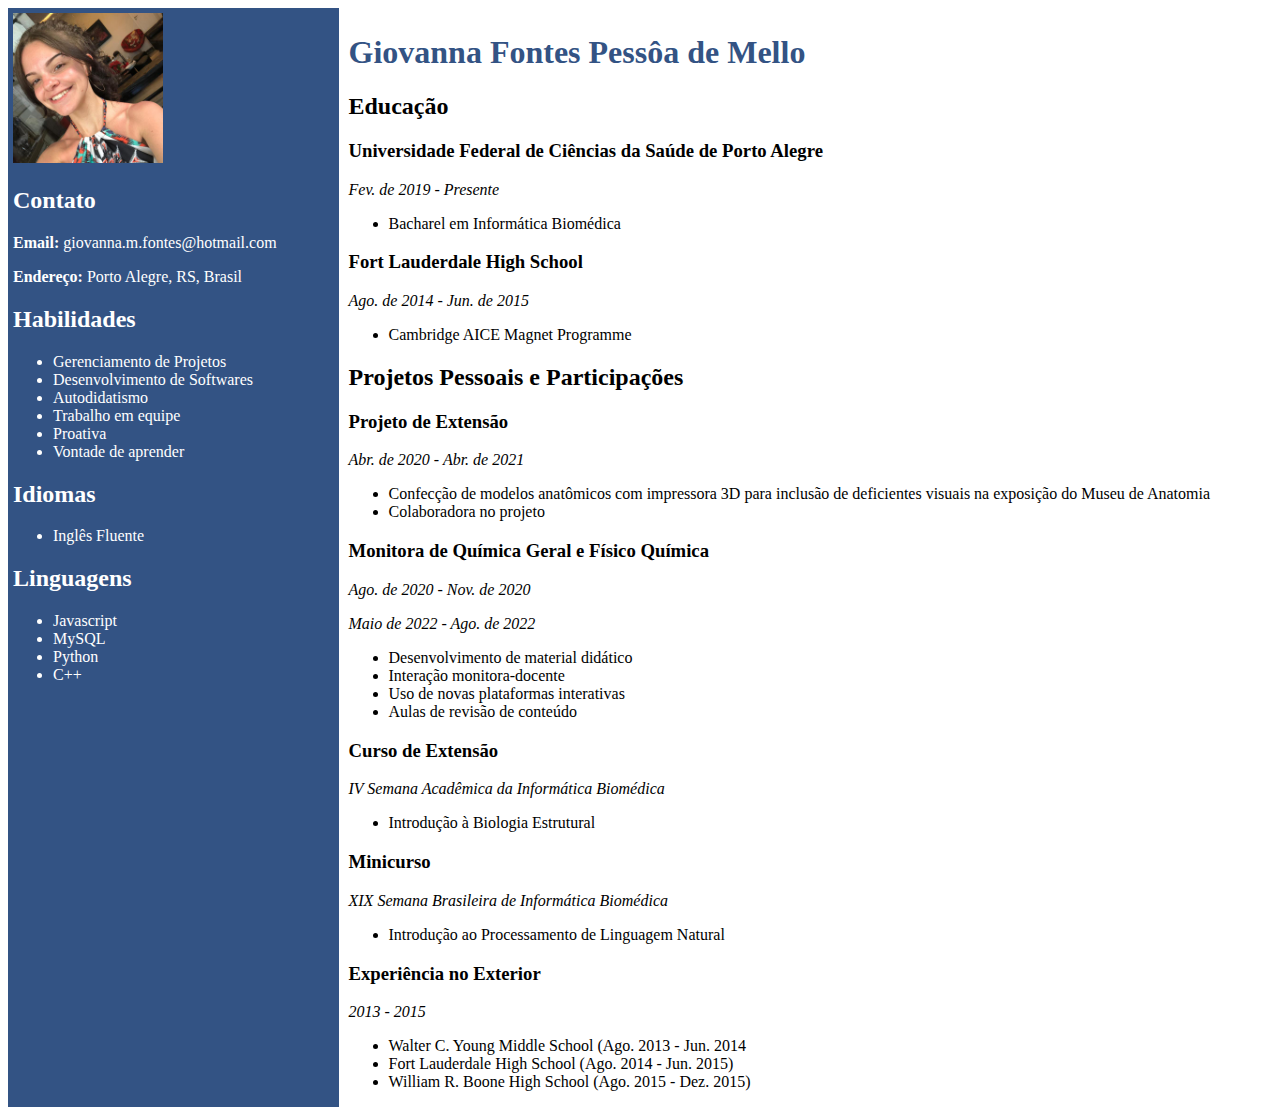
<file: Curriculo HTML+CSS/index.html>
<!DOCTYPE html>
<html>

<head>
  <meta charset="utf-8">
  <meta name="viewport" content="width=device-width, initial-scale=1.0">
  <title>Currículo - Giovanna Mello</title>
  <link href="style.css" rel="stylesheet" type="text/css" />
</head>

<body>
  <div class="container">
    
    <aside>

      <img width="150px" src="profile.jpg">

      <h2>Contato</h2>

      <p><strong>Email:</strong> giovanna.m.fontes@hotmail.com</p>
      <p><strong>Endereço:</strong> Porto Alegre, RS, Brasil</p>
        
      <h2>Habilidades</h2>

      <ul>
        <li>Gerenciamento de Projetos</li>
        <li>Desenvolvimento de Softwares</li>
        <li>Autodidatismo</li>
        <li>Trabalho em equipe</li>
        <li>Proativa</li>
        <li>Vontade de aprender</li>
      </ul>
    
      <h2>Idiomas</h2>

      <ul>
        <li>Inglês Fluente</li>
      </ul>
      
      <h2>Linguagens</h2>

      <ul>
        <li>Javascript</li>
        <li>MySQL</li>
        <li>Python</li>
        <li>C++</li>
      </ul>
    </aside>
    
    <article>
      <h1>Giovanna Fontes Pessôa de Mello</h1>
  
      <h2>Educação</h2>
      <h3>Universidade Federal de Ciências da Saúde de Porto Alegre</h3>
      <p><i>Fev. de 2019 - Presente</i></p>
      <ul>
        <li>Bacharel em Informática Biomédica</li>
      </ul>
      <h3>Fort Lauderdale High School</h3>
      <p><i>Ago. de 2014 - Jun. de 2015</i></p>
      <ul>
        <li>Cambridge AICE Magnet Programme</li>
      </ul>
      
      <h2>Projetos Pessoais e Participações</h2>
      <h3>Projeto de Extensão</h3>
      <p><i>Abr. de 2020 - Abr. de 2021</i></p>
      <ul>
        <li>Confecção de modelos anatômicos com impressora 3D para inclusão de deficientes visuais na exposição do Museu de Anatomia</li>
        <li>Colaboradora no projeto</li>
      </ul>
      <h3>Monitora de Química Geral e Físico Química</h3>
      <p><i>Ago. de 2020 - Nov. de 2020</i></p>
      <p><i>Maio de 2022 - Ago. de 2022</i></p>
      <ul>
        <li>Desenvolvimento de material didático</li>
        <li>Interação monitora-docente</li>
        <li>Uso de novas plataformas interativas</li>
        <li>Aulas de revisão de conteúdo</li>
      </ul>
      <h3>Curso de Extensão</h3>
      <p><i>IV Semana Acadêmica da Informática Biomédica</i></p>
      <ul>
        <li>Introdução à Biologia Estrutural</li>
      </ul>
      <h3>Minicurso</h3>
      <p><i>XIX Semana Brasileira de Informática Biomédica</i></p>
      <ul>
        <li>Introdução ao Processamento de Linguagem Natural</li>
      </ul>
      <h3>Experiência no Exterior</h3>
      <p><i>2013 - 2015</i></p>
      <ul>
        <li>Walter C. Young Middle School (Ago. 2013 - Jun. 2014</li>
        <li>Fort Lauderdale High School (Ago. 2014 - Jun. 2015)</li>
        <li>William R. Boone High School (Ago. 2015 - Dez. 2015)</li>
      </ul>
    </article>
  </div>
</body>
</html>
</file>
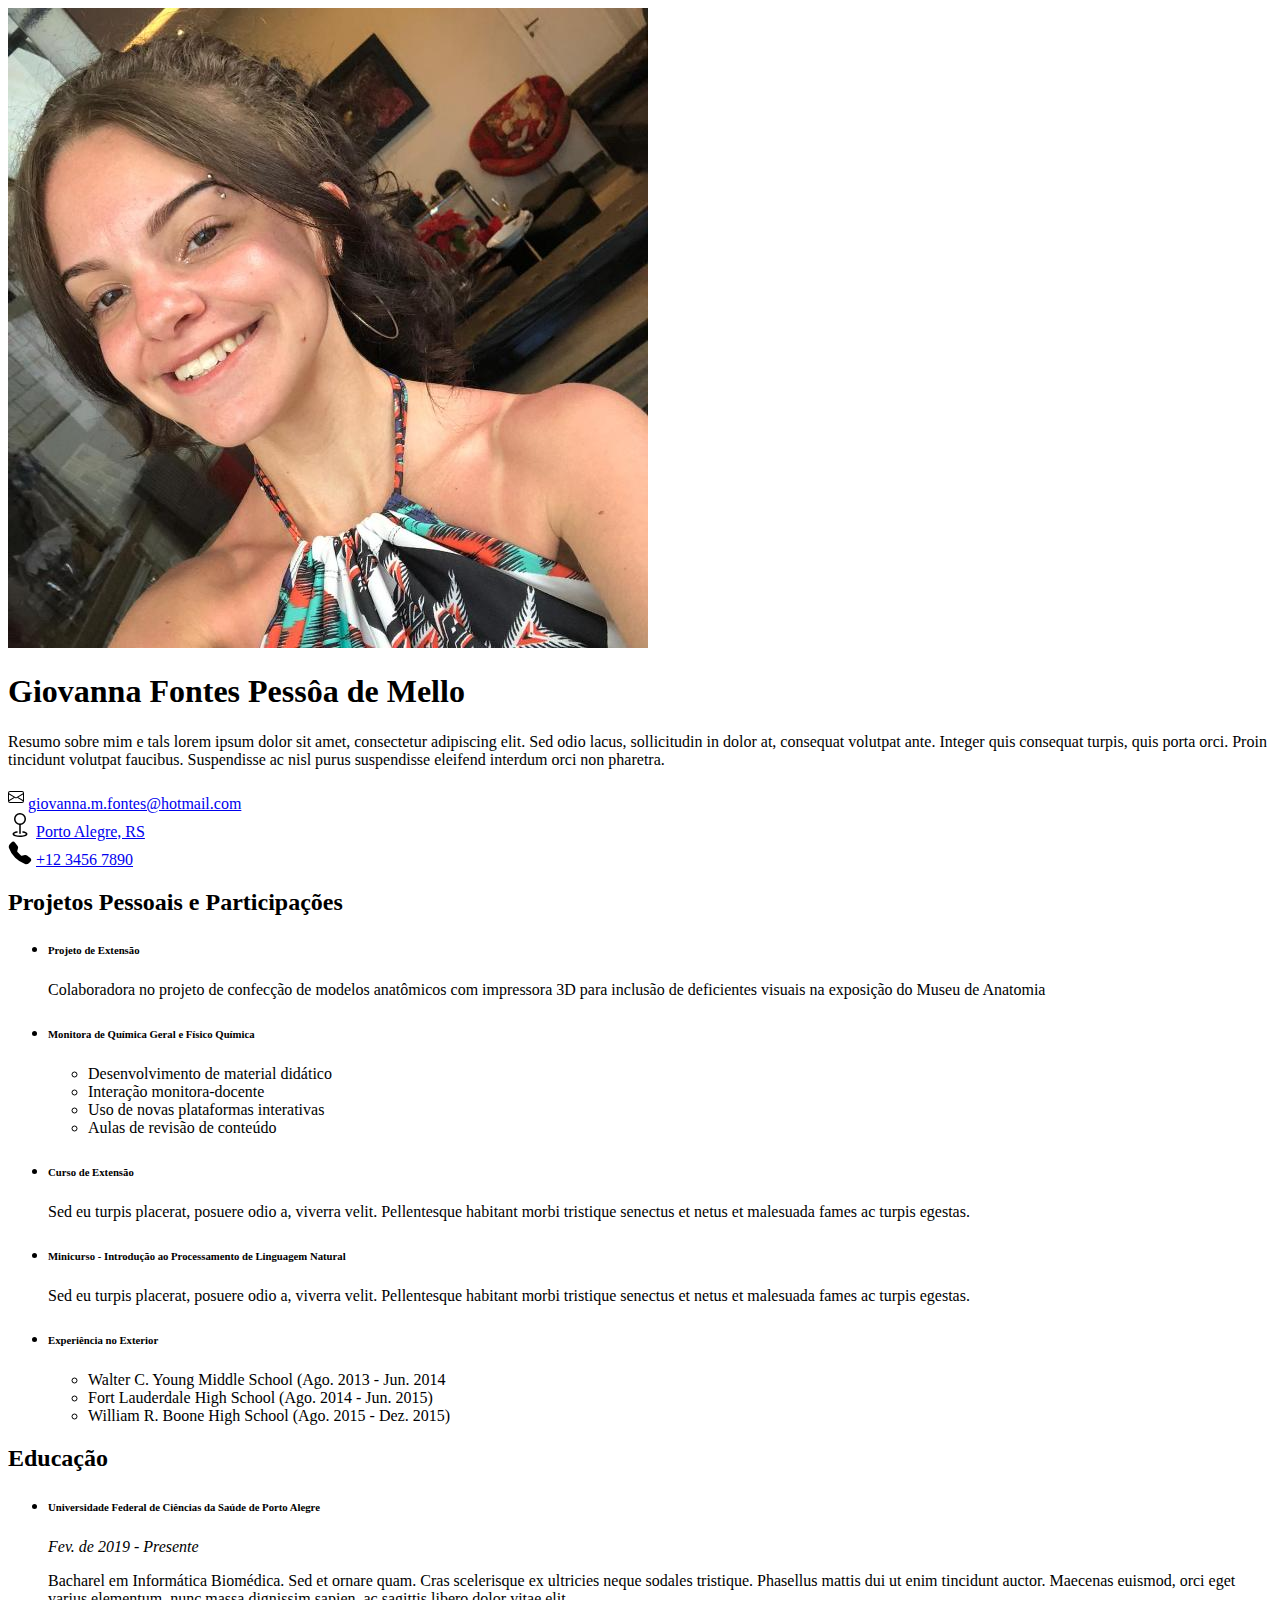
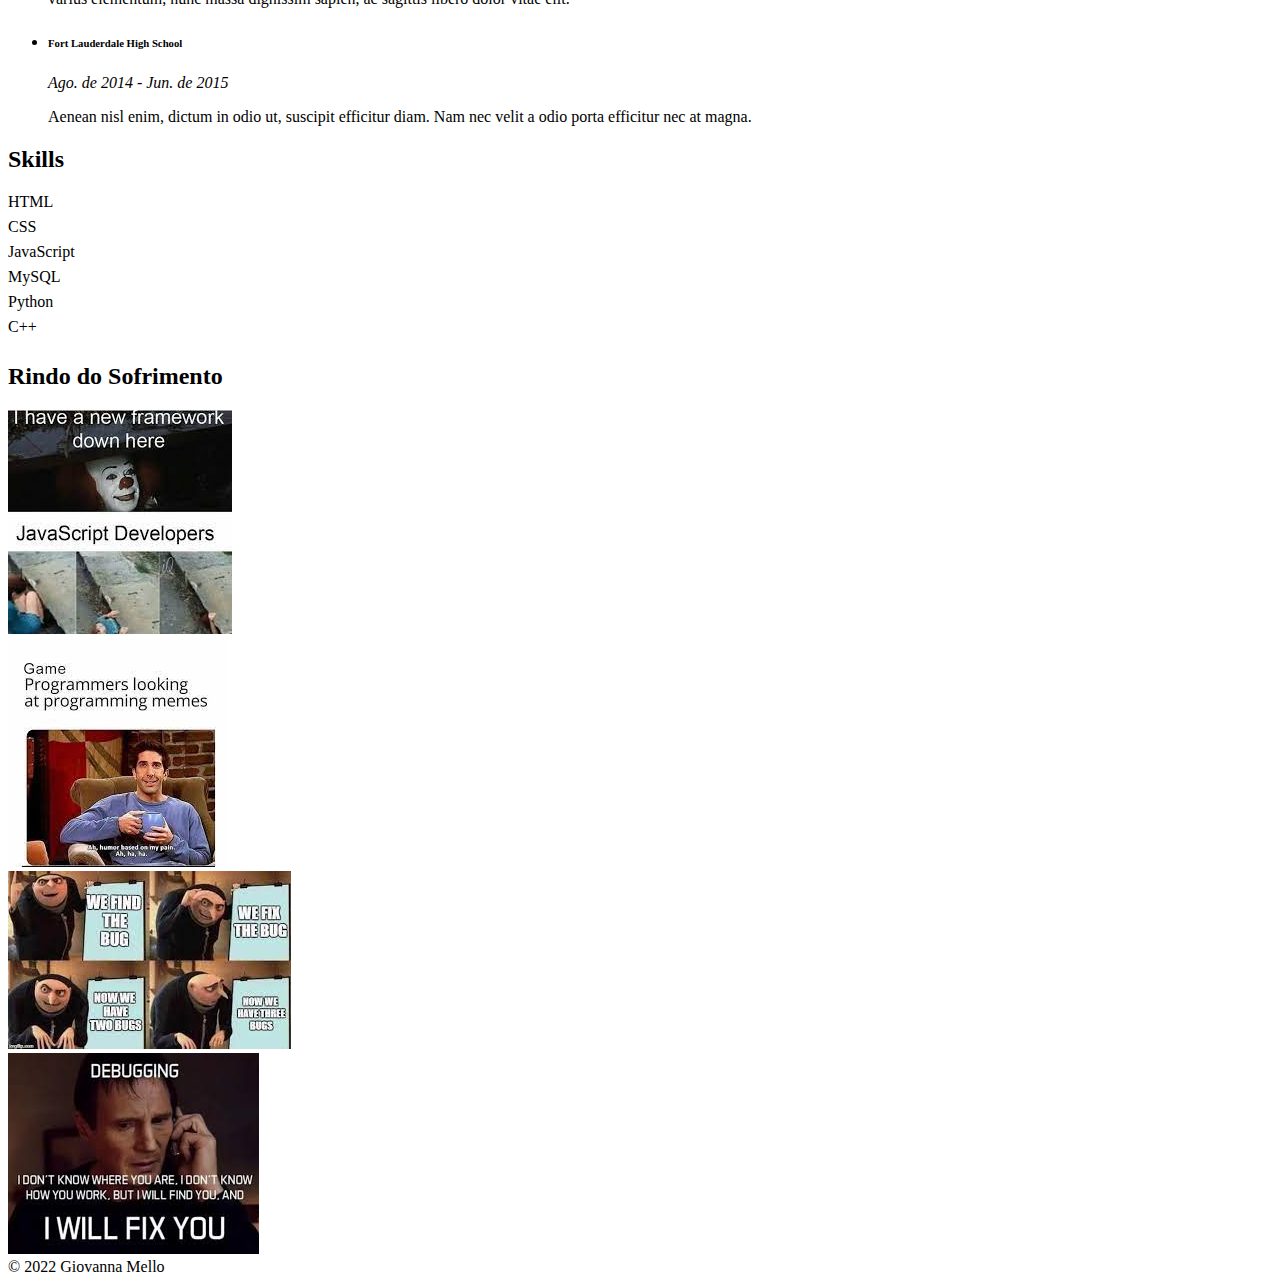
<file: CurrículoBootstrap/index.html>
<!DOCTYPE html>
<html lang="en">

<head>
  <meta charset="utf-8">
  <meta name="viewport" content="width=device-width, initial-scale=1">
  <title>Currículo Bootstrap - Giovanna Mello</title>
   <link rel="stylesheet" href="https://stackpath.bootstrapcdn.com/bootstrap/5.0.0-alpha1/css/bootstrap.min.css" integrity="sha384-r4NyP46KrjDleawBgD5tp8Y7UzmLA05oM1iAEQ17CSuDqnUK2+k9luXQOfXJCJ4I" crossorigin="anonymous">
  
</head>

<body>

<header class="bg-primary bg-gradient text-white py-5">
  <div class="container">
    <div class="row">
      <div class="col-md-3 text-left text-md-center mb-3">
        <img class="rounded-circle img-fluid" src="profile.jpg" alt="Foto de Perfil" />
      </div>
      <div class="col-md-9">
        <h1>Giovanna Fontes Pessôa de Mello</h1>
        <h5> </h5>
        <p class="border-top pt-3">Resumo sobre mim e tals lorem ipsum dolor sit amet, consectetur adipiscing elit. Sed odio lacus, sollicitudin in dolor at, consequat volutpat ante. Integer quis consequat turpis, quis porta orci. Proin tincidunt volutpat faucibus. Suspendisse ac nisl purus suspendisse eleifend interdum orci non pharetra. </p>
      </div>       
    </div>        
  </div>
</header>

<nav class="bg-dark text-white-50 mb-5">
  <div class="container">
   <div class="row p-3">
     <div class="col-md pb-2 pb-md-0">
        <svg width="1em" height="1.5em" viewBox="0 0 16 16" class="bi bi-envelope" fill="currentColor" xmlns="http://www.w3.org/2000/svg">
          <path fill-rule="evenodd" d="M0 4a2 2 0 0 1 2-2h12a2 2 0 0 1 2 2v8a2 2 0 0 1-2 2H2a2 2 0 0 1-2-2V4zm2-1a1 1 0 0 0-1 1v.217l7 4.2 7-4.2V4a1 1 0 0 0-1-1H2zm13 2.383l-4.758 2.855L15 11.114v-5.73zm-.034 6.878L9.271 8.82 8 9.583 6.728 8.82l-5.694 3.44A1 1 0 0 0 2 13h12a1 1 0 0 0 .966-.739zM1 11.114l4.758-2.876L1 5.383v5.73z"/>
        </svg>
        <a href="#" class="text-white ml-2">giovanna.m.fontes@hotmail.com</a>
     </div>
     <div class="col-md text-md-center pb-2 pb-md-0">
        <svg width="1.5em" height="1.5em" viewBox="0 0 16 16" class="bi bi-geo" fill="currentColor" xmlns="http://www.w3.org/2000/svg">
         <path fill-rule="evenodd" d="M8 1a3 3 0 1 0 0 6 3 3 0 0 0 0-6zM4 4a4 4 0 1 1 4.5 3.969V13.5a.5.5 0 0 1-1 0V7.97A4 4 0 0 1 4 3.999zm2.493 8.574a.5.5 0 0 1-.411.575c-.712.118-1.28.295-1.655.493a1.319 1.319 0 0 0-.37.265.301.301 0 0 0-.057.09V14l.002.008a.147.147 0 0 0 .016.033.617.617 0 0 0 .145.15c.165.13.435.27.813.395.751.25 1.82.414 3.024.414s2.273-.163 3.024-.414c.378-.126.648-.265.813-.395a.619.619 0 0 0 .146-.15.148.148 0 0 0 .015-.033L12 14v-.004a.301.301 0 0 0-.057-.09 1.318 1.318 0 0 0-.37-.264c-.376-.198-.943-.375-1.655-.493a.5.5 0 1 1 .164-.986c.77.127 1.452.328 1.957.594C12.5 13 13 13.4 13 14c0 .426-.26.752-.544.977-.29.228-.68.413-1.116.558-.878.293-2.059.465-3.34.465-1.281 0-2.462-.172-3.34-.465-.436-.145-.826-.33-1.116-.558C3.26 14.752 3 14.426 3 14c0-.599.5-1 .961-1.243.505-.266 1.187-.467 1.957-.594a.5.5 0 0 1 .575.411z"/>
        </svg>
        <a href="#" class="text-white ml-2">Porto Alegre, RS</a>
      </div>       
      <div class="col-md text-md-right">
        <svg width="1.5em" height="1.5em" viewBox="0 0 16 16" class="bi bi-telephone-fill" fill="currentColor" xmlns="http://www.w3.org/2000/svg">
          <path fill-rule="evenodd" d="M2.267.98a1.636 1.636 0 0 1 2.448.152l1.681 2.162c.309.396.418.913.296 1.4l-.513 2.053a.636.636 0 0 0 .167.604L8.65 9.654a.636.636 0 0 0 .604.167l2.052-.513a1.636 1.636 0 0 1 1.401.296l2.162 1.681c.777.604.849 1.753.153 2.448l-.97.97c-.693.693-1.73.998-2.697.658a17.47 17.47 0 0 1-6.571-4.144A17.47 17.47 0 0 1 .639 4.646c-.34-.967-.035-2.004.658-2.698l.97-.969z"/>
        </svg>
        <a href="#" class="text-white ml-2">+12 3456 7890</a>
      </div>       
    </div>
  </div>
</nav>

  <main class="container">
  <div class="row">
    <div class="col-md mb-5">
     <h2 class="mb-5">Projetos Pessoais e Participações</h2>
<ul>
  <li>
    <h6 class="text-primary">Projeto de Extensão</h6>
    <p>Colaboradora no projeto de confecção de modelos anatômicos com impressora 3D para inclusão de deficientes visuais na exposição do Museu de Anatomia</p>
  </li>
  <li>
    <h6 class="text-primary">Monitora de Química Geral e Físico Química</h6>
   <ul>
        <li>Desenvolvimento de material didático</li>
        <li>Interação monitora-docente</li>
        <li>Uso de novas plataformas interativas</li>
        <li>Aulas de revisão de conteúdo</li>
    </ul>
  </li>
  <li>
    <h6 class="text-primary">Curso de Extensão</h6>
    <p>Sed eu turpis placerat, posuere odio a, viverra velit. Pellentesque habitant morbi tristique senectus et netus et malesuada fames ac turpis egestas.</p>
  </li>
  <li>
    <h6 class="text-primary">Minicurso - Introdução ao Processamento de Linguagem Natural</h6>
    <p>Sed eu turpis placerat, posuere odio a, viverra velit. Pellentesque habitant morbi tristique senectus et netus et malesuada fames ac turpis egestas.</p>
  </li>
  <li>
    <h6 class="text-primary">Experiência no Exterior</h6>
    <ul>
        <li>Walter C. Young Middle School (Ago. 2013 - Jun. 2014</li>
        <li>Fort Lauderdale High School (Ago. 2014 - Jun. 2015)</li>
        <li>William R. Boone High School (Ago. 2015 - Dez. 2015)</li>
      </ul>
  </li>
</ul>
    </div>
    <div class="col-md mb-5">
     <h2 class="mb-5">Educação</h2> 
<ul>
  <li>
    <h6 class="text-primary">Universidade Federal de Ciências da Saúde de Porto Alegre</h6>
    <p><i>Fev. de 2019 - Presente</i></p>
    <p>Bacharel em Informática Biomédica. Sed et ornare quam. Cras scelerisque ex ultricies neque sodales tristique. Phasellus mattis dui ut enim tincidunt auctor. Maecenas euismod, orci eget varius elementum, nunc massa dignissim sapien, ac sagittis libero dolor vitae elit.</p>
  </li>
  <li>
    <h6 class="text-primary">Fort Lauderdale High School</h6>
    <p><i>Ago. de 2014 - Jun. de 2015</i></p>
    <p>Aenean nisl enim, dictum in odio ut, suscipit efficitur diam. Nam nec velit a odio porta efficitur nec at magna.</p>
  </li>
</ul>
    </div>     
  </div>    
  <div class="row">
    <div class="col-md mb-5">
      <h2 class="mb-5">Skills</h2>      
<div class="progress mb-4" style="height:25px;">
  <div class="progress-bar bg-primary text-left pl-2" role="progressbar" style="width: 30%" aria-valuenow="95" aria-valuemin="0" aria-valuemax="100">HTML</div>
</div>       
<div class="progress mb-4" style="height:25px;">
  <div class="progress-bar bg-primary text-left pl-2" role="progressbar" style="width: 10%" aria-valuenow="89" aria-valuemin="0" aria-valuemax="100">CSS</div>
</div> 
<div class="progress mb-4" style="height:25px;">
  <div class="progress-bar bg-primary text-left pl-2" role="progressbar" style="width: 80%" aria-valuenow="87" aria-valuemin="0" aria-valuemax="100">JavaScript</div>
</div>       
<div class="progress mb-4" style="height:25px;">
  <div class="progress-bar bg-primary text-left pl-2" role="progressbar" style="width: 80%" aria-valuenow="80" aria-valuemin="0" aria-valuemax="100">MySQL</div>
</div>  
<div class="progress mb-4" style="height:25px;">
  <div class="progress-bar bg-primary text-left pl-2" role="progressbar" style="width: 70%" aria-valuenow="78" aria-valuemin="0" aria-valuemax="100">Python</div>
</div>       
<div class="progress mb-4" style="height:25px;">
  <div class="progress-bar bg-primary text-left pl-2" role="progressbar" style="width: 77%" aria-valuenow="77" aria-valuemin="0" aria-valuemax="100">C++</div>
</div>
    </div>
    <div class="col-md">    
      <h2 class="mb-5">Rindo do Sofrimento</h2> 
<div class="row">
  <div class="col-md mb-3">
    <a href="#">
      <img class="img-fluid img-thumbnail" src="img1.jpg">
    </a>
  </div> 
  <div class="col-md mb-3">
    <a href="#">
      <img class="img-fluid img-thumbnail" src="img2.jpg">
    </a>
  </div> 
</div>
<div class="row">
  <div class="col-md mb-3">
    <a href="#">
      <img class="img-fluid img-thumbnail" src="img3.jpg">
    </a>
  </div> 
  <div class="col-md mb-3">
    <a href="#">
      <img class="img-fluid img-thumbnail" src="img4.jpg">
    </a>
  </div> 
</div> 
    </div>     
  </div>
</main>
  
  <footer class="bg-dark text-white-50 text-center mt-5 p-3">
  &copy; 2022 Giovanna Mello 
</footer>

</html>
</file>
<file: Curriculo HTML+CSS/style.css>
.container {
  margin: 0px;
  display: grid;
}

aside {
  grid-column: 1;
  background-color: #335384;
  padding-top: 5px;
  padding-left: 5px;
  padding-right: 25px;
  color: white;
}

article {
  grid-column: 2 / 3;
  padding-top: 5px;
  padding-left: 10px;
  padding-right: 25px;
}

article h1 {
  color: #335384;
}
</file>
